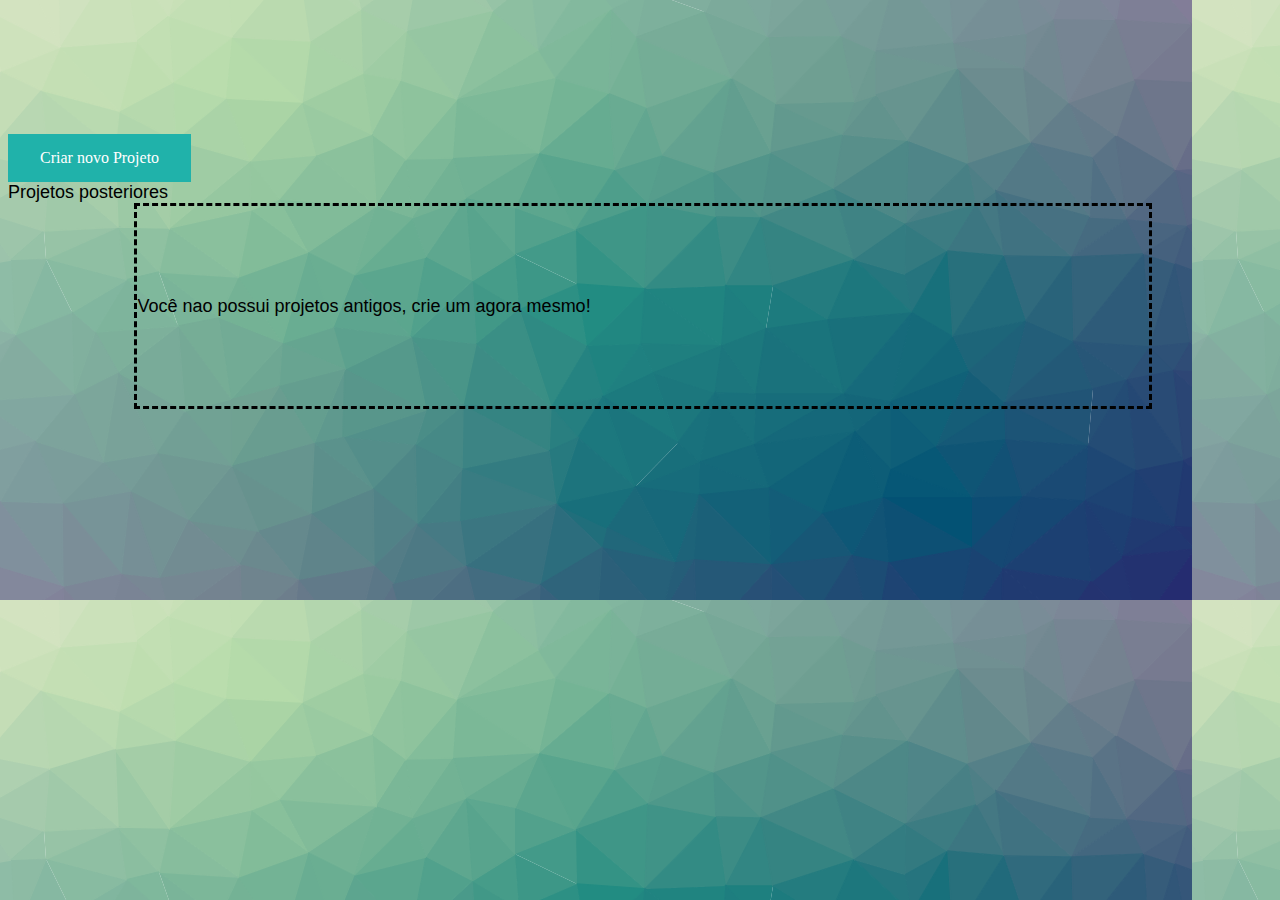
<file: index.html>
<!DOCTYPE html>
<html lang="en">
<head>
    <meta charset="UTF-8">
    <meta name="viewport" content="width=device-width, initial-scale=1.0">
    <title>Home</title>
    <link rel="stylesheet" href="stylesh.css">
</head>
<body class="body">
    
    
    <a href="#" class="criar">Criar novo Projeto</a>
    <div class="texto">Projetos posteriores</div>
    <div class="container">
        Você nao possui projetos antigos, crie um agora mesmo!

    </div>
    
</body>
</html>
</file>
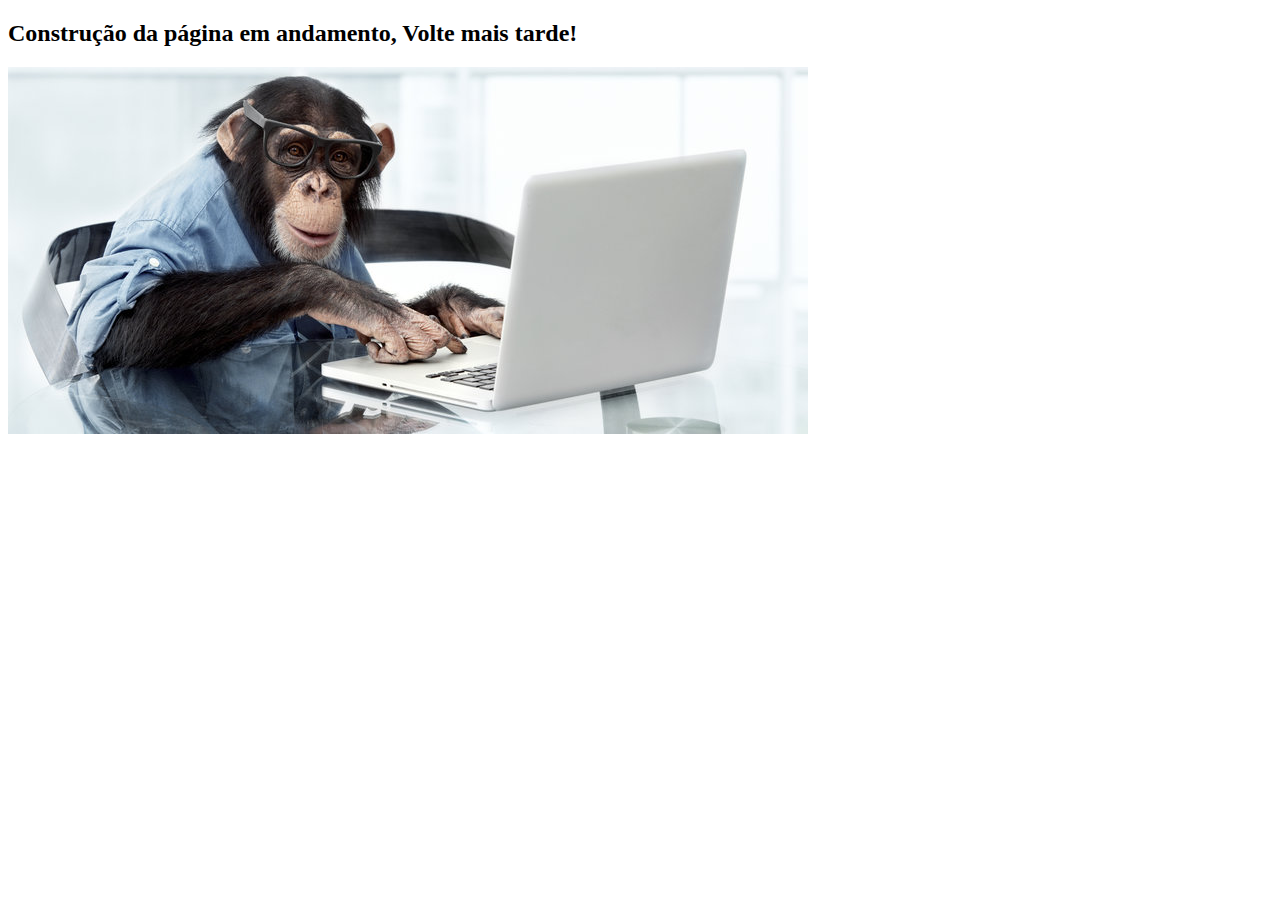
<file: about.html>
<!DOCTYPE html>
<html lang="en">
<head>
    <meta charset="UTF-8">
    <meta name="viewport" content="width=device-width, initial-scale=1.0">
    <title>Sobre o projeto</title>
</head>
<body>
    <h2>Construção da página em andamento, Volte mais tarde!</h2>
    <img src="tofazenoainda.jpg">
</body>
</html>
</file>
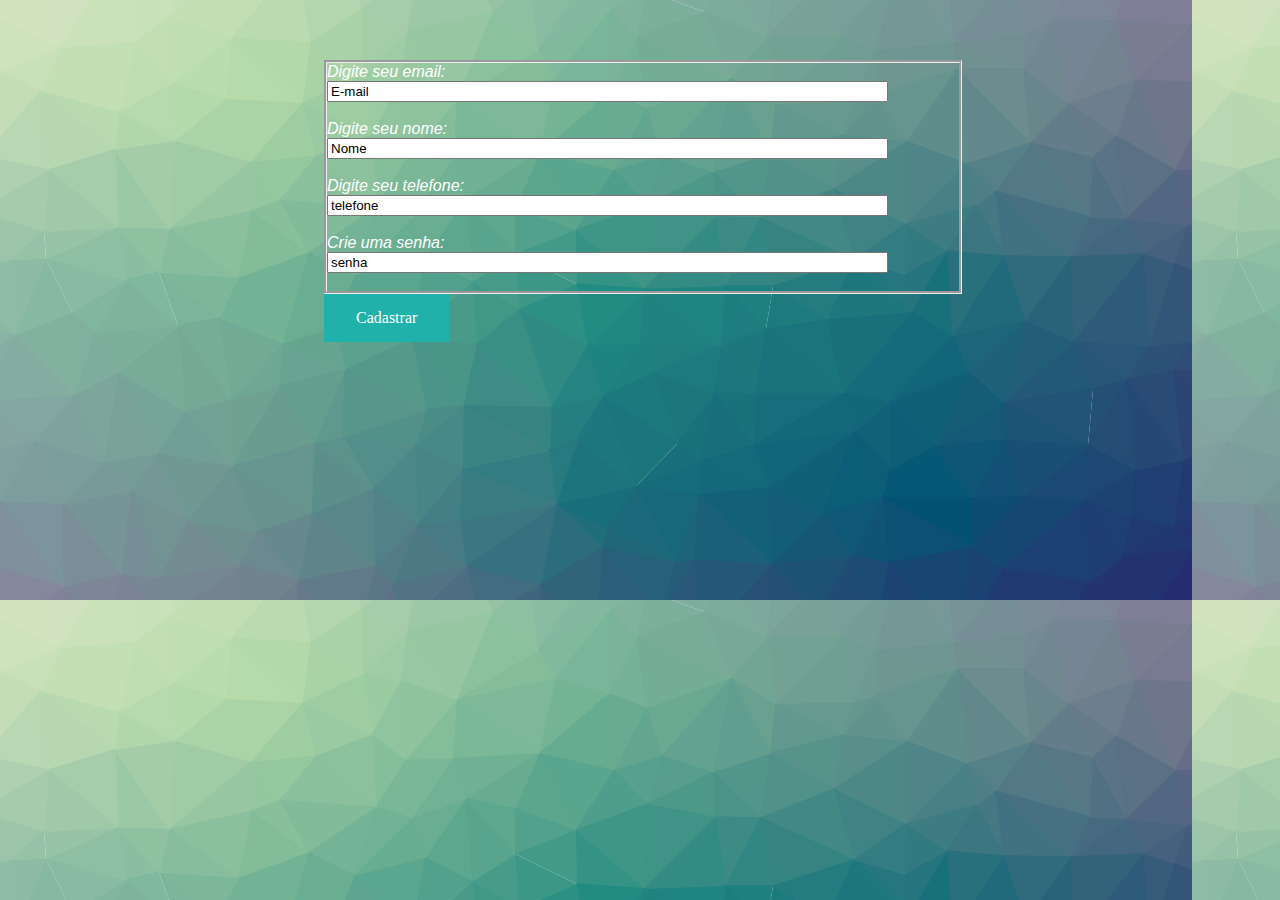
<file: cadastro.html>
<!DOCTYPE html>
<html lang="en">
<head>
    <meta charset="UTF-8">
    <meta name="viewport" content="width=device-width, initial-scale=1.0">
    <title>Faça seu cadastro</title>
    <link rel="stylesheet" href="stylesc.css">
</head>
<body class="body">
    <div class="meio">
    
    
        Digite seu email:
        <input type="text" value="E-mail" size="67"><br><br>
    
    
        Digite seu nome:
        <input type="text" value="Nome" size="67"><br><br>
    
    
        Digite seu telefone:
        <input type="text" value="telefone" size="67"><br><br>
    
    
        Crie uma senha:
        <input type="text" value="senha" size="67"><br><br>
    
</div>
<a href="file:///C:/Users/Gabriel/Desktop/Interfaces%20integrador/index.html" class="btao">Cadastrar</a>
    
</body>
</html>
</file>
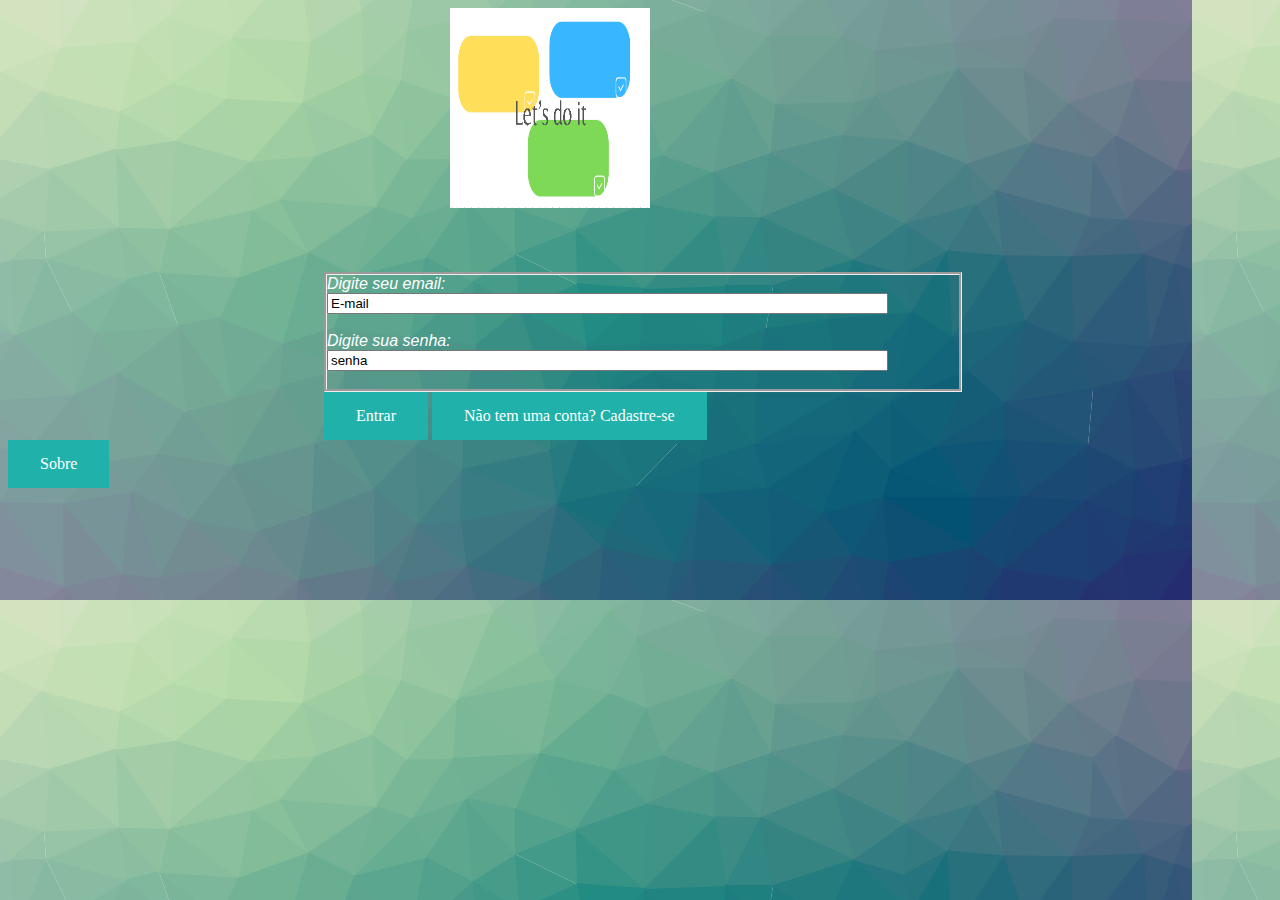
<file: login.html>
<!DOCTYPE html>
<html lang="en">
<head>
    <meta charset="UTF-8">
    <meta name="viewport" content="width=device-width, initial-scale=1.0">
    <title>Entrar</title>
    <link rel="stylesheet" href="stylesc.css">
</head>
<body class="body">
    <img src="Logo.png" class="foto">
    <div class="meio">
    
    
        Digite seu email:
        <input type="text" value="E-mail" size="67"><br><br>


        Digite sua senha:
        <input type="text" value="senha" size="67"><br><br>


    </div>
    <a href="file:///C:/Users/Gabriel/Desktop/Interfaces%20integrador/index.html" class="btao">Entrar</a>
    <a href="file:///C:/Users/Gabriel/Desktop/Interfaces%20integrador/cadastro.html" class="btao2">Não tem uma conta? Cadastre-se</a>
    <div>
        <a href="file:///C:/Users/Gabriel/Desktop/Interfaces%20integrador/about.html" class="btao2">Sobre</a>
    </div>
</body>
</html>
</file>
<file: stylesh.css>
.criar {
    background-color: lightseagreen;
    border: none;
    color: white;
    padding: 15px 32px;
    text-align: center;
    text-decoration: none;
    display: inline-block;
    font-size: 16px;
    margin-top: 10%;
}

.container {
    border-style: dashed;
    width: 80%;
    margin-left: 10%;
    margin-right: 10%;
    height: 200px;
    align-content: space-around;
    font-family: Verdana, Geneva, Tahoma, sans-serif;
    font-size: large;
}

.texto {
    font-family: Verdana, Geneva, Tahoma, sans-serif;
    font-size: large;

}

.body {
    background-image: url("fundointegrador.png");
}

.foto {
    position: relative;
    height: 100px;
    width: 100px;
}
</file>
<file: stylesc.css>
.meio {
    border-style: groove;
    position: relative;
    width: 50%;
    margin-left: 25%;
    margin-top: 60px;
    font-family: Verdana, Geneva, Tahoma, sans-serif;
    font-style: italic;
    color: white;

}

.btao {
    background-color: lightseagreen;
    border: none;
    color: white;
    padding: 15px 32px;
    text-align: center;
    text-decoration: none;
    display: inline-block;
    font-size: 16px;
    margin-left: 25%;
}

.btao2 {
    background-color: lightseagreen;
    border: none;
    color: white;
    padding: 15px 32px;
    text-align: center;
    text-decoration: none;
    display: inline-block;
    font-size: 16px;
    
}

.foto {
    position: relative;
    height: 200px;
    width: 200px;
    margin-left: 35%;
}

.body {
    background-image: url("fundointegrador.png");
}
</file>
